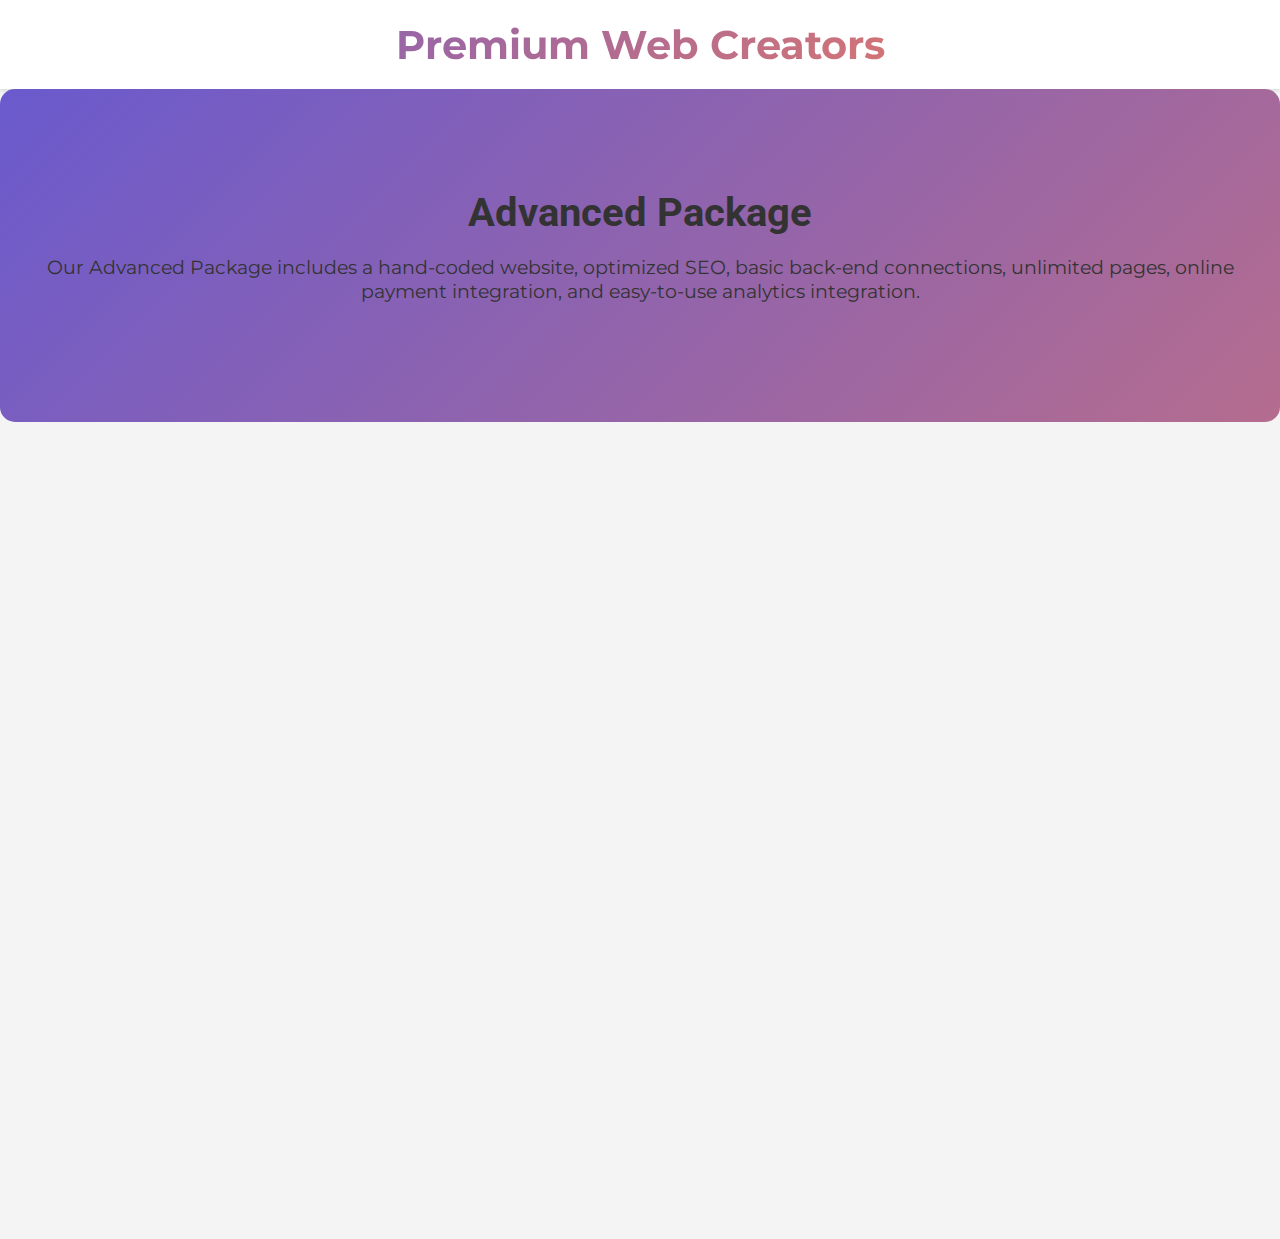
<file: advanced.html>
<!DOCTYPE html>
<html lang="en">
<head>
    <!-- Google tag (gtag.js) -->
<script async src="https://www.googletagmanager.com/gtag/js?id=G-1C2MB0QRJH"></script>
<script>
  window.dataLayer = window.dataLayer || [];
  function gtag(){dataLayer.push(arguments);}
  gtag('js', new Date());

  gtag('config', 'G-1C2MB0QRJH');
</script>
    <meta charset="UTF-8">
    <meta name="viewport" content="width=device-width, initial-scale=1.0">
    <title>Advanced Package - Premium Web Creators</title>
    <link rel="stylesheet" href="styles.css">
    <script src="scripts.js" defer></script>
    <meta charset="UTF-8">
<meta name="viewport" content="width=device-width, initial-scale=1.0">
<title>Premium Web Creators - Advanced Package</title>
<link rel="stylesheet" href="styles.css">

<!-- Open Graph Meta Tags -->
<meta property="og:title" content="Premium Web Creators - Advanced Package">
<meta property="og:description" content="Experience premium, hand-coded websites with optimized SEO and zero monthly costs. At Premium Web Creators, we focus on delivering exceptional design and functionality.">
<meta property="og:image" content="https://github.com/matt94856/PremiumWebCreators/blob/main/basic.png?raw=true">
<meta property="og:url" content="https://www.PremiumWebCreators.com">
<meta property="og:type" content="website">

<!-- Twitter Card Meta Tags -->
<meta name="twitter:card" content="summary_large_image">
<meta name="twitter:title" content="Premium Web Creators - Advanced Package">
<meta name="twitter:description" content="Experience premium, hand-coded websites with optimized SEO and zero monthly costs. At Premium Web Creators, we focus on delivering exceptional design and functionality.">
<meta name="twitter:image" content="https://github.com/matt94856/PremiumWebCreators/blob/main/basic.png?raw=true">

<!-- Favicon and Apple Touch Icon -->
<link rel="icon" href="https://github.com/matt94856/PremiumWebCreators/blob/main/basic.png?raw=true" type="image/png">
<link rel="apple-touch-icon" href="https://github.com/matt94856/PremiumWebCreators/blob/main/basic.png?raw=true">
</head>
<body>
    <header class="main-header">
        <h1>Premium Web Creators</h1>
    </header>

    <main>
        <section class="hero">
            <h2>Advanced Package</h2>
            <p>Our Advanced Package includes a hand-coded website, optimized SEO, basic back-end connections, unlimited pages, online payment integration, and easy-to-use analytics integration.</p>
        </section>

    <section class="contact">
        <h2>Inquire About This Service</h2>
        <form action="https://formspree.io/f/xgvwadgl" method="POST">
            <label for="name">Name:</label>
            <input type="text" id="name" name="name" required>

            <label for="email">Email:</label>
            <input type="email" id="email" name="email" required>

            <label for="message">Message:</label>
            <textarea id="message" name="message" rows="5" required></textarea>

            <input type="hidden" name="_subject" value="Inquiry About Basic Package">
            <button type="submit" class="btn">Send Inquiry</button>
        </form>
    </section>
    </main>

    <footer class="main-footer">
        <p>&copy; 2024 Premium Web Creators. All Rights Reserved.</p>
    </footer>
</body>
</html>
</file>
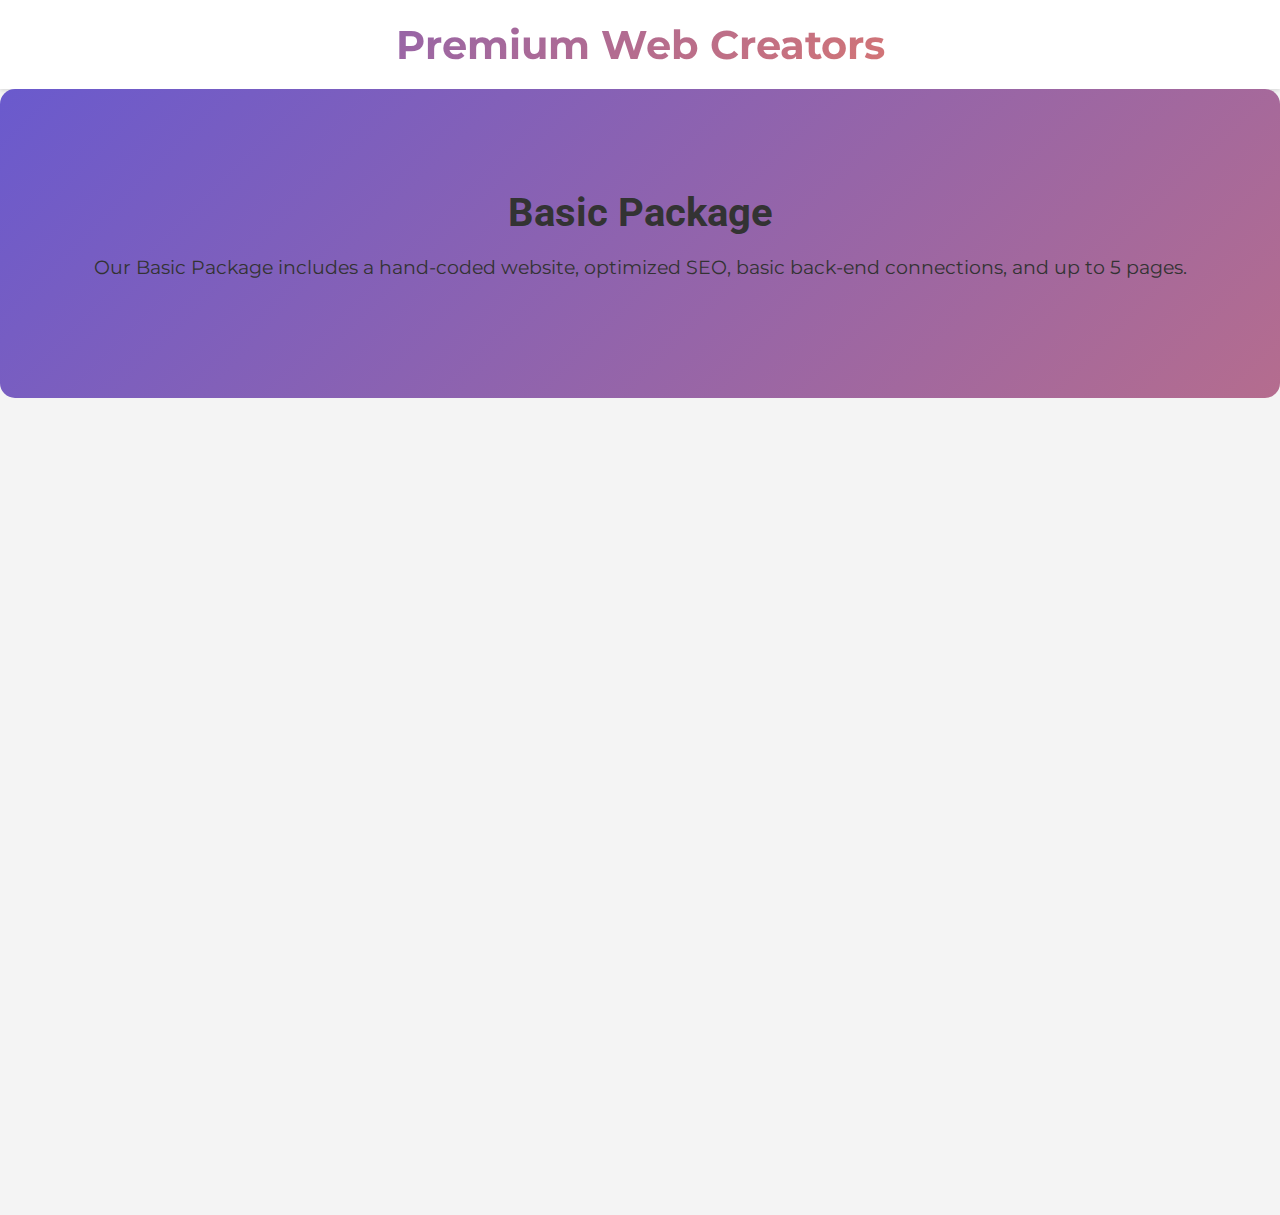
<file: basic.html>
<!DOCTYPE html>
<html lang="en">
<head>
    <!-- Google tag (gtag.js) -->
<script async src="https://www.googletagmanager.com/gtag/js?id=G-1C2MB0QRJH"></script>
<script>
  window.dataLayer = window.dataLayer || [];
  function gtag(){dataLayer.push(arguments);}
  gtag('js', new Date());

  gtag('config', 'G-1C2MB0QRJH');
</script>
    <meta charset="UTF-8">
    <meta name="viewport" content="width=device-width, initial-scale=1.0">
    <title>Basic Package - Premium Web Creators</title>
    <link rel="stylesheet" href="styles.css">
    <script src="scripts.js" defer></script>
    <meta charset="UTF-8">
<meta name="viewport" content="width=device-width, initial-scale=1.0">
<title>Premium Web Creators - Basic Package</title>
<link rel="stylesheet" href="styles.css">

<!-- Open Graph Meta Tags -->
<meta property="og:title" content="Premium Web Creators - Basic Package">
<meta property="og:description" content="Experience premium, hand-coded websites with optimized SEO and zero monthly costs. At Premium Web Creators, we focus on delivering exceptional design and functionality.">
<meta property="og:image" content="https://github.com/matt94856/PremiumWebCreators/blob/main/basic.png?raw=true">
<meta property="og:url" content="https://www.PremiumWebCreators.com">
<meta property="og:type" content="website">

<!-- Twitter Card Meta Tags -->
<meta name="twitter:card" content="summary_large_image">
<meta name="twitter:title" content="Premium Web Creators - Basic Package">
<meta name="twitter:description" content="Experience premium, hand-coded websites with optimized SEO and zero monthly costs. At Premium Web Creators, we focus on delivering exceptional design and functionality.">
<meta name="twitter:image" content="https://github.com/matt94856/PremiumWebCreators/blob/main/basic.png?raw=true">

<!-- Favicon and Apple Touch Icon -->
<link rel="icon" href="https://github.com/matt94856/PremiumWebCreators/blob/main/basic.png?raw=true" type="image/png">
<link rel="apple-touch-icon" href="https://github.com/matt94856/PremiumWebCreators/blob/main/basic.png?raw=true">
</head>
<body>
    <header class="main-header">
        <h1>Premium Web Creators</h1>
    </header>

<main>
    <section class="hero">
        <h2>Basic Package</h2>
        <p>Our Basic Package includes a hand-coded website, optimized SEO, basic back-end connections, and up to 5 pages.</p>
    </section>

    <section class="contact">
        <h2>Inquire About This Service</h2>
        <form action="https://formspree.io/f/xzzpeonr" method="POST">
            <label for="name">Name:</label>
            <input type="text" id="name" name="name" required>

            <label for="email">Email:</label>
            <input type="email" id="email" name="email" required>

            <label for="message">Message:</label>
            <textarea id="message" name="message" rows="5" required></textarea>

            <input type="hidden" name="_subject" value="Inquiry About Basic Package">
            <button type="submit" class="btn">Send Inquiry</button>
        </form>
    </section>
</main>

    <footer class="main-footer">
        <p>&copy; 2024 Premium Web Creators. All Rights Reserved.</p>
    </footer>
</body>
</html>
</file>
<file: styles.css>
@import url('https://fonts.googleapis.com/css2?family=Montserrat:wght@400;700&family=Roboto:wght@300;400;500;700&display=swap');
@import url('https://fonts.googleapis.com/css2?family=Playfair+Display:wght@400;700&family=Open+Sans:wght@300;400;600;700&display=swap');

body {
    font-family: 'Montserrat', sans-serif;
    margin: 0;
    padding: 0;
    color: #333;
    background-color: #f4f4f4;
}

.main-header {
    background-color: #fff;
    padding: 20px 0;
    text-align: center;
    box-shadow: 0 2px 4px rgba(0, 0, 0, 0.1);
    animation: fadeIn 1s ease-out;
}

.main-header h1 {
    margin: 0;
    font-size: 2.5em;
    background: linear-gradient(135deg, #6a5acd, #ff7f50);
    -webkit-background-clip: text;
    -webkit-text-fill-color: transparent;
    animation: fadeInLeft 2s ease-out;
}

.main-header nav ul {
    list-style: none;
    padding: 0;
}

.main-header nav ul li {
    display: inline;
    margin: 0 15px;
}

.main-header nav ul li a {
    font-family: 'Roboto', sans-serif;
    color: #6a5acd;
    text-decoration: none;
    padding: 10px 20px;
    border-radius: 30px;
    transition: background 0.3s ease, color 0.3s ease;
}

.main-header nav ul li a:hover {
    background: linear-gradient(135deg, #6a5acd, #ff7f50);
    color: #fff;
    -webkit-background-clip: border-box;
}

.main-header img {
    width: 80%;
    height: auto;
    max-height: 300px;
    object-fit: cover;
    border-radius: 5px;
    margin: 20px 0;
}

/* Mobile Styles for Main Header */
@media (max-width: 768px) {

    .main-header {
        padding: 10px 5px; /* Reduce padding for smaller screens */
        text-align: center; /* Center align text for mobile view */
        position: relative; /* Enable positioning context for image */
        margin-bottom: 60px; /* Add a margin to create space between the header and the hero section */
    }

    /* Ensure header image does not interfere with text */
    .main-header img {
        width: 100%; /* Make image full width */
        height: auto; /* Maintain aspect ratio */
        max-height: 200px; /* Limit max height */
        object-fit: cover; /* Cover container */
        position: absolute; /* Position image absolutely */
        top: 0; /* Align to top */
        left: 0; /* Align to left */
        z-index: -1; /* Place image behind text */
        opacity: 1; /* Ensure image is visible */
        transition: opacity 1s ease-in-out; /* Smooth transition for image visibility */
    }

    .main-header h1 {
        font-size: 1.8em; /* Smaller font size for the heading */
        margin: 15px 0; /* Adjust margin for space between title and nav */
        position: relative; /* Ensure heading is on top of image */
        z-index: 1; /* Position above background image */
        opacity: 1; /* Ensure title is visible */
        transition: opacity 1s ease-in-out; /* Smooth transition for title visibility */
    }

    .main-header nav {
        position: relative; /* Ensure nav is on top of image */
        z-index: 1; /* Position above background image */
        margin: 15px 0 0; /* Add margin at the top */
    }

    .main-header nav ul {
        padding: 0;
        margin: 0; /* Remove default margin */
        display: flex;
        flex-direction: row; /* Align menu items horizontally */
        justify-content: center; /* Center items horizontally */
        flex-wrap: wrap; /* Allow wrapping if needed */
    }

    .main-header nav ul li {
        margin: 0 5px; /* Adjust margin for menu items */
    }

    .main-header nav ul li a {
        padding: 6px 12px; /* Smaller padding for sleeker buttons */
        font-size: 0.8em; /* Smaller font size */
        border: 1px solid #fff; /* Thinner border for outlined button */
        border-radius: 4px; /* Slightly rounded corners */
        background-image: url('https://github.com/matt94856/PremiumWebCreators/blob/main/Logo1.png?raw=true'); /* Set background image */
        background-size: cover; /* Cover the entire button */
        color: #fff; /* Text color */
        text-decoration: none; /* Remove underline */
        transition: background-color 0.3s, color 0.3s; /* Smooth transitions */
    }

    .main-header nav ul li a:hover,
    .main-header nav ul li a:focus {
        background-color: rgba(255, 255, 255, 0.7); /* Background color on hover/focus */
        color: #333; /* Text color on hover/focus */
    }
}

.hero {
    position: relative;
    overflow: hidden;
    color: #333;
    padding: 100px 20px;
    text-align: center;
    background: linear-gradient(135deg, #6a5acd, #ff7f50);
    background-size: 200% 200%;
    animation: animateGradient 10s ease infinite;
    border-radius: 15px;
}

.hero h2 {
    font-size: 2.5em;
    margin: 0;
    font-family: 'Roboto', sans-serif;
}

.hero p {
    font-size: 1.2em;
}

.hero .btn {
    background: #6a5acd;
    color: #fff;
    padding: 15px 30px;
    text-decoration: none;
    border-radius: 30px;
    font-size: 1em;
    transition: background 0.3s ease, transform 0.3s ease;
}

.hero .btn:hover {
    background: #483d8b;
    transform: scale(1.05);
}

@keyframes animateGradient {
    0% {
        background-position: 0% 50%;
    }
    50% {
        background-position: 100% 50%;
    }
    100% {
        background-position: 0% 50%;
    }
}

/* Mobile Styles for Hero Section */
@media (max-width: 768px) {

    .hero {
        padding: 50px 20px; /* Reduce padding for smaller screens */
        text-align: center; /* Center text for mobile view */
    }

    .hero h2 {
        font-size: 2em; /* Smaller font size for the heading */
        margin-bottom: 10px; /* Adjust margin */
    }

    .hero p {
        font-size: 1em; /* Adjust font size for the paragraph */
        margin-bottom: 20px; /* Adjust margin */
    }

    .hero .btn {
        padding: 12px 25px; /* Adjust padding for the button */
        font-size: 1em; /* Adjust font size for the button */
        display: inline-block; /* Ensure button does not stretch full width */
        margin: 0 auto; /* Center the button horizontally */
    }
}

.services, .contact {
    padding: 50px 20px;
    text-align: center;
    background-color: #fff;
    box-shadow: 0 2px 4px rgba(0, 0, 0, 0.1);
    margin: 20px 0;
    border-radius: 15px;
    transition: background 0.3s ease;
    animation: fadeIn 2s ease-out;
}

.services:hover, .contact:hover {
    background-color: #f0e6ff;
}

.services h2, .contact h2 {
    font-size: 2em;
    margin-bottom: 20px;
    color: #6a5acd;
}

.service-box {
    background: #f4f4f4;
    padding: 30px;
    margin: 20px 0;
    border-radius: 15px;
    box-shadow: 0 0 15px rgba(0, 0, 0, 0.1);
    color: #333;
    transition: transform 0.3s ease, background 0.3s ease;
    text-align: center;
}

.service-box a {
    color: inherit;
    text-decoration: none;
    display: block;
    height: 100%;
    width: 100%;
}

.service-box:hover {
    transform: translateY(-5px);
    background: #e6e6fa;
}

.service-box h3 {
    font-family: 'Roboto', sans-serif;
    font-size: 1.8em;
    margin-bottom: 15px;
    color: #6a5acd;
}

.service-box ul {
    text-align: center;
    padding: 0;
    list-style: none;
}

.service-box ul li {
    font-size: 1.1em;
    margin: 10px 0;
}

.service-box .price {
    font-size: 1.5em;
    color: #6a5acd;
    font-weight: bold;
    text-align: center;
}

/* Mobile Styles for Services Section */
@media (max-width: 768px) {

    .services {
        padding: 20px 10px; /* Reduce padding for smaller screens */
    }

    .service-box {
        padding: 15px; /* Adjust padding for smaller screens */
        margin: 10px 0; /* Adjust margin */
        box-shadow: none; /* Remove shadow for a cleaner look */
        text-align: center; /* Center text inside service boxes */
    }

    .service-box h3 {
        font-size: 1.5em; /* Smaller heading size for mobile */
        margin-bottom: 10px; /* Adjust margin */
    }

    .service-box ul {
        padding: 0; /* Remove padding */
    }

    .service-box ul li {
        font-size: 1em; /* Smaller font size for list items */
        margin: 5px 0; /* Adjust margin */
    }

    .service-box .price {
        font-size: 1.2em; /* Smaller font size for price */
    }
}

.contact form {
    max-width: 600px;
    margin: 0 auto; /* Center the form horizontally */
    background: #f4f4f4;
    padding: 40px;
    border-radius: 15px;
    box-shadow: 0 2px 10px rgba(0, 0, 0, 0.1);
    text-align: left; /* Align text inside the form to the left */
}

.contact form label {
    display: block;
    margin: 10px 0 5px;
    color: #333;
    font-weight: bold;
    font-family: 'Roboto', sans-serif;
}

.contact form input, .contact form textarea {
    width: calc(100% - 30px); /* Adjust width to fit inside padding */
    padding: 15px;
    margin-bottom: 20px;
    border-radius: 10px;
    border: 1px solid #ccc;
    background-color: #fff;
    color: #333;
    transition: border-color 0.3s ease, box-shadow 0.3s ease;
    font-family: 'Roboto', sans-serif;
    box-shadow: 0 1px 3px rgba(0, 0, 0, 0.1);
}

.contact form input:focus, .contact form textarea:focus {
    border-color: #6a5acd;
    box-shadow: 0 0 5px rgba(106, 90, 205, 0.5);
    outline: none;
}

.contact form .btn {
    background: linear-gradient(135deg, #6a5acd, #ff7f50);
    color: #fff;
    padding: 15px 30px;
    text-decoration: none;
    border-radius: 30px;
    border: none;
    cursor: pointer;
    transition: background 0.3s ease, transform 0.3s ease;
    font-size: 1.2em;
    font-family: 'Roboto', sans-serif;
    display: block; /* Use block display to allow margin centering */
    margin: 0 auto; /* Center the button horizontally */
}

.contact form .btn:hover {
    background: #483d8b;
    transform: scale(1.05);
}

/* Mobile Styles for Contact Section */
@media (max-width: 768px) {

    .contact {
        padding: 20px 10px; /* Reduce padding for smaller screens */
    }

    .contact form {
        padding: 20px; /* Adjust padding inside the form */
        margin: 0; /* Remove margins for better fit */
        box-shadow: none; /* Remove shadow for a cleaner look */
        box-sizing: border-box; /* Ensure form does not overflow */
        width: 100%; /* Ensure form takes full width */
    }

    .contact form label {
        font-size: 1em; /* Adjust font size for labels */
        margin: 8px 0 4px; /* Adjust margin for labels */
        display: block; /* Ensure labels are block level */
    }

    .contact form input, .contact form textarea {
        width: 100%; /* Make inputs and textareas full width */
        padding: 10px; /* Adjust padding for inputs and textareas */
        margin-bottom: 15px; /* Adjust margin */
        box-sizing: border-box; /* Include padding and border in element's total width and height */
    }

    .contact form .btn {
        padding: 12px 25px; /* Adjust padding for the button */
        font-size: 1em; /* Adjust font size for the button */
        display: block; /* Ensure button takes full width */
        margin: 10px auto; /* Center button horizontally */
    }
}

.main-footer {
    background: #fff;
    color: #333;
    text-align: center;
    padding: 20px 0;
    box-shadow: 0 -2px 4px rgba(0, 0, 0, 0.1);
    animation: fadeIn 2s ease-out;
}

.benefits {
    padding: 50px 20px;
    text-align: center;
}

.benefits h2 {
    font-size: 2em;
    margin-bottom: 20px;
    color: #6a5acd;
}

.benefit-box {
    display: flex;
    align-items: center;
    background: #fff;
    padding: 30px;
    margin: 20px 0;
    border-radius: 15px;
    box-shadow: 0 0 15px rgba(0, 0, 0, 0.1);
    color: #333;
    transition: transform 0.3s ease, background 0.3s ease;
}

.benefit-box:hover {
    transform: translateY(-5px);
    background: #e6e6fa;
}

.benefit-box img {
    max-width: 150px;
    margin-right: 20px;
    border-radius: 10px;
}

.benefit-box:nth-child(even) {
    flex-direction: row-reverse;
}

.benefit-box h3 {
    font-size: 1.8em;
    margin-bottom: 10px;
    color: #6a5acd;
    font-family: 'Roboto', sans-serif;
}

.benefit-box p {
    font-size: 1.2em;
}

.container {
    display: flex;
    flex-wrap: wrap;
    min-height: 100vh;
}

.container .left {
    flex: 1;
    background-color: #f9f9f9;
}

.container .right {
    flex: 1;
    background-color: #fff;
    padding: 20px;
}

@keyframes fadeIn {
    from {
        opacity: 0;
    }
    to {
        opacity: 1;
    }
}

@keyframes fadeInLeft {
    from {
        opacity: 0;
        transform: translateX(-50px);
    }
    to {
        opacity: 1;
        transform: translateX(0);
    }
}

/* Mobile Styles for Benefits Section */
@media (max-width: 768px) {

    .benefits {
        padding: 20px 10px; /* Reduce padding for smaller screens */
    }

    .benefit-box {
        flex-direction: column; /* Stack items vertically */
        align-items: center; /* Center items horizontally */
        text-align: center; /* Center text */
        padding: 20px; /* Adjust padding */
    }

    .benefit-box img {
        max-width: 100%; /* Ensure images fit within their container */
        margin-bottom: 15px; /* Space between image and text */
    }

    .benefit-box h3 {
        font-size: 1.5em; /* Smaller heading size for mobile */
        margin-bottom: 10px; /* Adjust margin */
    }

    .benefit-box p {
        font-size: 1em; /* Smaller font size for paragraphs */
        margin-bottom: 0; /* Remove margin at bottom */
    }

    .benefit-box:nth-child(even) {
        flex-direction: column; /* Ensure column layout for even items */
    }
}

@import url('https://fonts.googleapis.com/css2?family=Montserrat:wght@400;700&family=Roboto:wght@300;400;500;700&display=swap');
@import url('https://fonts.googleapis.com/css2?family=Playfair+Display:wght@400;700&family=Open+Sans:wght@300;400;600;700&display=swap');

/* Existing styles for other sections */
body {
    font-family: 'Montserrat', sans-serif;
    margin: 0;
    padding: 0;
    color: #333;
    background-color: #f4f4f4;
}

.main-header {
    background-color: #fff;
    padding: 20px 0;
    text-align: center;
    box-shadow: 0 2px 4px rgba(0, 0, 0, 0.1);
}

.main-header h1 {
    margin: 0;
    font-size: 2.5em;
    background: linear-gradient(135deg, #6a5acd, #ff7f50);
    -webkit-background-clip: text;
    -webkit-text-fill-color: transparent;
}

.main-header nav ul {
    list-style: none;
    padding: 0;
}

.main-header nav ul li {
    display: inline;
    margin: 0 15px;
}

.main-header nav ul li a {
    font-family: 'Roboto', sans-serif;
    color: #6a5acd;
    text-decoration: none;
    padding: 10px 20px;
    border-radius: 30px;
    transition: background 0.3s ease, color 0.3s ease;
}

.main-header nav ul li a:hover {
    background: linear-gradient(135deg, #6a5acd, #ff7f50);
    color: #fff;
}

/* Styles for Projects Section */
.container {
    display: flex;
    flex-wrap: wrap;
    min-height: 100vh;
}

.container .left {
    flex: 1;
    background: linear-gradient(135deg, #6a5acd, #ff7f50);
    background-size: 200% 200%;
    animation: animateGradient 10s ease infinite;
    padding: 20px;
    display: flex;
    flex-direction: column;
    align-items: center; /* Center items horizontally */
    justify-content: flex-start; /* Align items to the top */
    color: #fff;
    border: none; /* Remove border */
}

.container .left h2 {
    font-family: 'Playfair Display', serif; /* Premium font */
    font-size: 2.5em;
    margin: 0;
    font-style: italic; /* Italicize text */
}

.container .left p {
    font-family: 'Montserrat', sans-serif; /* Standard font for paragraph */
    font-size: 1.2em;
    margin: 20px 0 0; /* Margin to space out from h2 */
    text-align: center; /* Center align text */
    color: #fff; /* White color */
}

.container .right {
    flex: 2;
    padding: 20px;
}

.project {
    margin-bottom: 40px;
}

.project h3 {
    font-family: 'Playfair Display', serif; /* Premium font */
    font-size: 1.8em;
    margin-bottom: 15px;
    color: #6a5acd;
}

.project p {
    font-size: 1.2em;
    color: #333;
}

.project img {
    width: 100%;
    max-width: 600px;
    border-radius: 10px;
    box-shadow: 0 4px 8px rgba(0, 0, 0, 0.1);
    transition: transform 0.3s ease;
}

.project img:hover {
    transform: scale(1.05);
}

@keyframes animateGradient {
    0% {
        background-position: 0% 50%;
    }
    50% {
        background-position: 100% 50%;
    }
    100% {
        background-position: 0% 50%;
    }
}

/* Mobile Styles for Projects Section */
@media (max-width: 768px) {

    .container {
        flex-direction: column; /* Stack left and right sections vertically */
    }

    .container .left, .container .right {
        flex: 1 1 100%; /* Ensure both sections take full width */
        padding: 15px; /* Adjust padding */
    }

    .container .left {
        background: linear-gradient(135deg, #6a5acd, #ff7f50);
        background-size: 200% 200%;
        animation: animateGradient 10s ease infinite;
        padding: 20px; /* Adjust padding for mobile */
        text-align: center; /* Center align text */
    }

    .container .left h2 {
        font-size: 2em; /* Smaller font size for the heading */
        margin: 0 0 15px; /* Adjust margin */
    }

    .container .left p {
        font-size: 1em; /* Adjust font size for the paragraph */
        margin: 10px 0; /* Adjust margin */
        color: #fff; /* Ensure text color is white */
    }

    .container .right {
        padding: 15px; /* Adjust padding */
    }

    .project {
        margin-bottom: 20px; /* Adjust margin for projects */
    }

    .project h3 {
        font-size: 1.6em; /* Smaller font size for project headings */
        margin-bottom: 10px; /* Adjust margin */
        color: #6a5acd; /* Ensure color matches theme */
    }

    .project p {
        font-size: 1em; /* Adjust font size for project descriptions */
        color: #333; /* Ensure text color is readable */
    }

    .project img {
        width: 100%; /* Make images full width */
        max-width: none; /* Remove max-width restriction */
        border-radius: 10px;
        box-shadow: 0 4px 8px rgba(0, 0, 0, 0.1);
        transition: transform 0.3s ease;
    }

    .project img:hover {
        transform: scale(1.05); /* Scale image on hover */
    }
}
</file>
